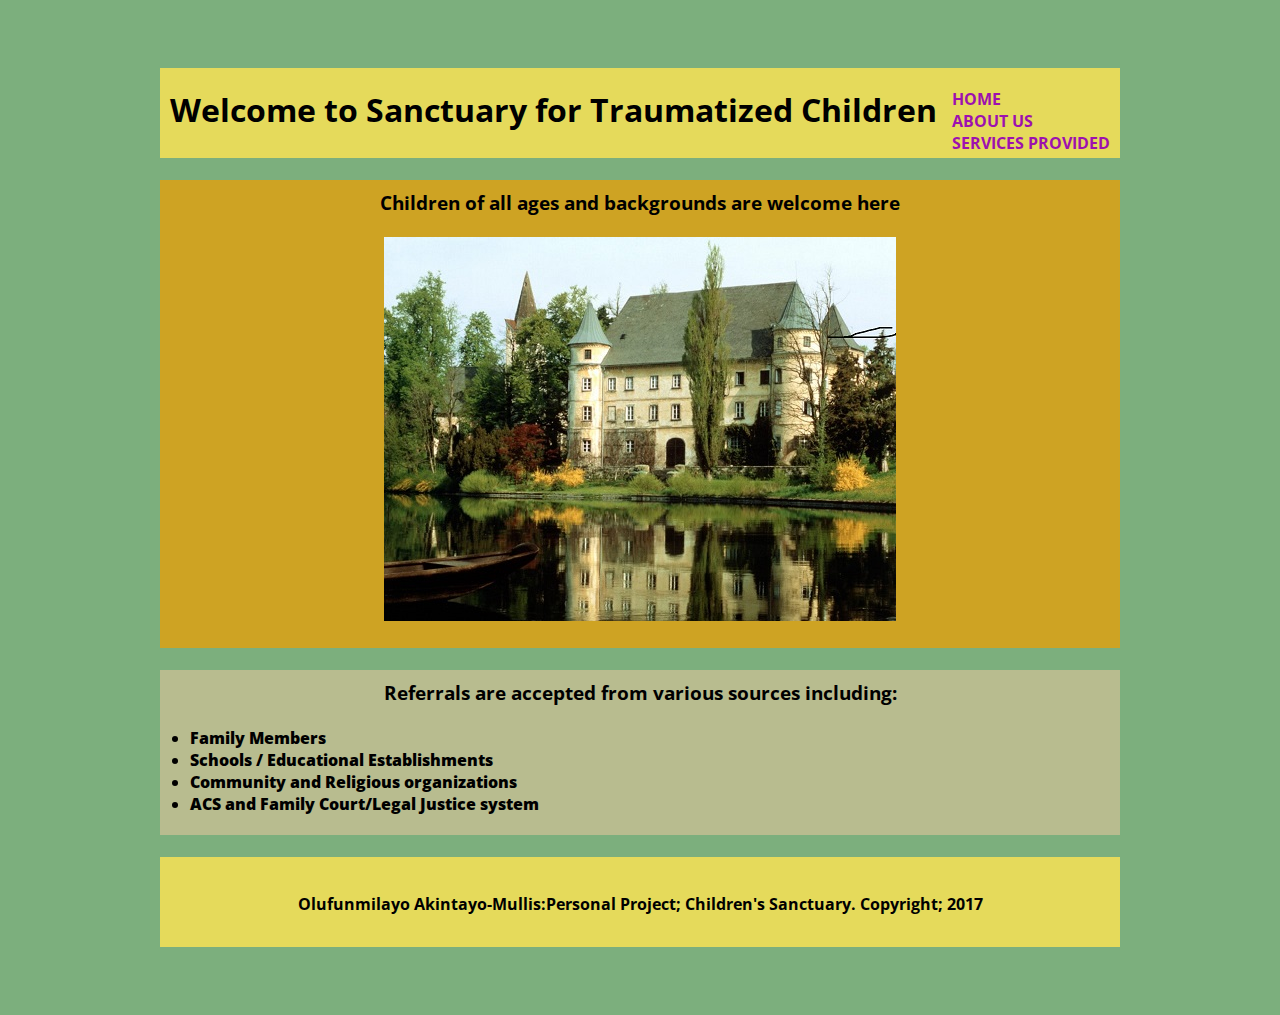
<file: index.html>
<!DOCTYPE html>
<html>
<head>
    <meta charset="utf-8">
    <meta name="viewport" content="width=device-width">
    <meta name="description" content="Home for traumatized children">
    <meta name="keywords" content="traumatized children, home for abused children">
    <meta name="author" content="Olufunmilayo Akintayo-Mullis">
    <title>Personal Project-Home for Traumatized Children - Welcome</title>
    <link rel="stylesheet" href="css/style.css">
    <!-- <style>
@import url('https://fonts.googleapis.com/css?family=Open+Sans');
</style> -->
</head>
  
<!-- The wireframe shows the <body></body> -->
  
<body>
   <div class="container">
     <header>
      <h1>Welcome to Sanctuary for Traumatized Children</h1>
        <nav>
           <ul>
            <li><a href="index.html"><strong>Home</strong></a></li>
            <li><a href="about.html"><strong>About Us</strong></a></li>
            <li><a href="services.html"><strong>Services Provided</strong></a></li>
           </ul>
        </nav>
     </header> <br>
     
<!--- There is only one section in this layout and it begins here. There are two articles in the section --->
    
       <section>
         
<!-- the frame is the same from page to page but the information provided changes according to the page. This is the index.html - home page -->
         
        <article id="article-one">
          <h3>Children of all ages and backgrounds are welcome here</h3><br>
            <img src="images/Sanctuary%20for%20Children%20(1).jpg"><br>
      </article> <br>
         
<!-- Note that image is inserted withing article-one, but not in article-two which contains only written information -->
         
      <article id="article-two">
        <h3>Referrals are accepted from various sources including:</h3><br>
            <ul>
              <li><h4><strong>Family Members</strong></h4></li>
                 <li><h4><strong> Schools / Educational Establishments</strong></h4></li>
                 <li><h4><strong> Community and Religious organizations</strong></h4></li>
                 <li><h4><strong>ACS and Family Court/Legal Justice system</strong></h4></li>
            </ul>
      </article>
    </section> <br>
     
<!--the footer content is the same on all the pages because it is the same author and copyright -->
     
    <footer>
      <p><strong>Olufunmilayo Akintayo-Mullis:Personal Project; Children's Sanctuary. Copyright; 2017</strong></p>
    </footer>
    </div>
  </body>
</html>
</file>
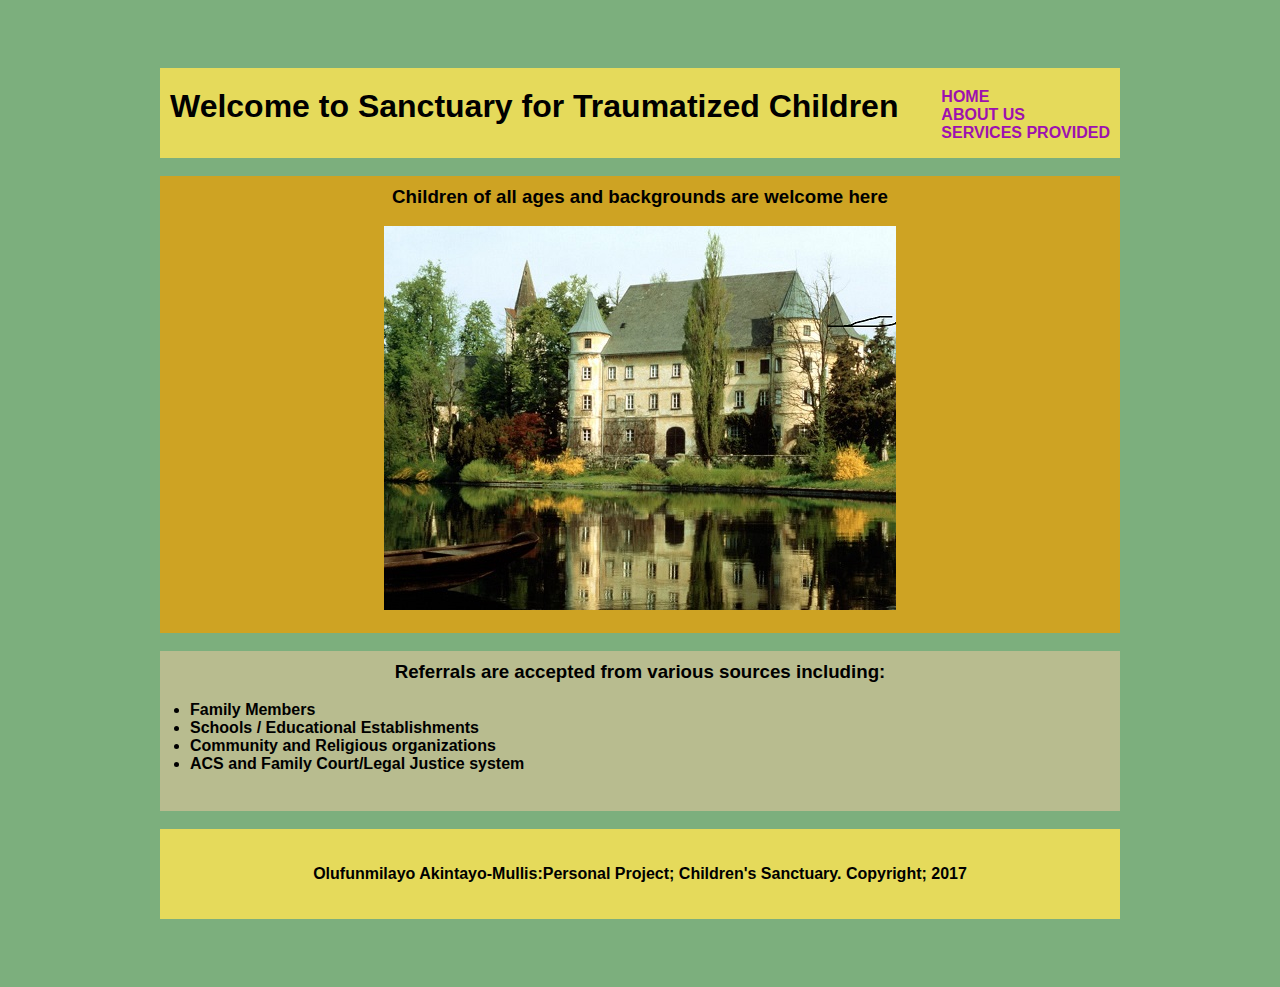
<file: sanctuaryhome-Phase-1 Coding Class - Final Personal Project/index.html>
<!DOCTYPE html>
<html>
<head>
    <meta charset="utf-8">
    <meta name="viewport" content="width=device-width">
    <meta name="description" content="Home for traumatized children">
    <meta name="keywords" content="traumatized children, home for abused children">
    <meta name="author" content="Olufunmilayo Akintayo-Mullis">
    <title>Personal Project-Home for Traumatized Children - Welcome</title>
  <link rel="stylesheet" href="css/style.css">
    <!-- <style>
@import url('https://fonts.googleapis.com/css?family=Open+Sans');
</style> -->
</head>
  
<!-- The wireframe shows the <body></body> -->
  
<body>
   <div class="container">
     <header>
      <h1>Welcome to Sanctuary for Traumatized Children</h1>
        <nav>
           <ul>
            <li><a href="index.html"><strong>Home</strong></a></li>
            <li><a href="about.html"><strong>About Us</strong></a></li>
            <li><a href="services.html"><strong>Services Provided</strong></a></li>
           </ul>
        </nav>
     </header> <br>
     
<!--- There is only one section in this layout and it begins here. There are two articles in the section --->
    
       <section>
         
<!-- the frame is the same from page to page but the information provided changes according to the page. This is the index.html - home page -->
         
        <article id="article-one">
          <h3>Children of all ages and backgrounds are welcome here</h3><br>
            <img src="images/Sanctuary%20for%20Children%20(1).jpg"><br>
      </article> <br>
         
<!-- Note that image is inserted withing article-one, but not in article-two which contains only written information -->
         
      <article id="article-two">
        <h3>Referrals are accepted from various sources including:</h3><br>
            <ul>
              <li><h4><strong>Family Members</strong></h4></li>
                 <li><h4><strong> Schools / Educational Establishments</strong></h4></li>
                 <li><h4><strong> Community and Religious organizations</strong></h4></li>
                 <li><h4><strong>ACS and Family Court/Legal Justice system</strong></h4></li>
            </ul>
      </article>
    </section> <br>
     
<!--the footer content is the same on all the pages because it is the same author and copyright -->
     
    <footer>
      <p><strong>Olufunmilayo Akintayo-Mullis:Personal Project; Children's Sanctuary. Copyright; 2017</strong></p>
    </footer>
    </div>
  </body>
</html>
</file>
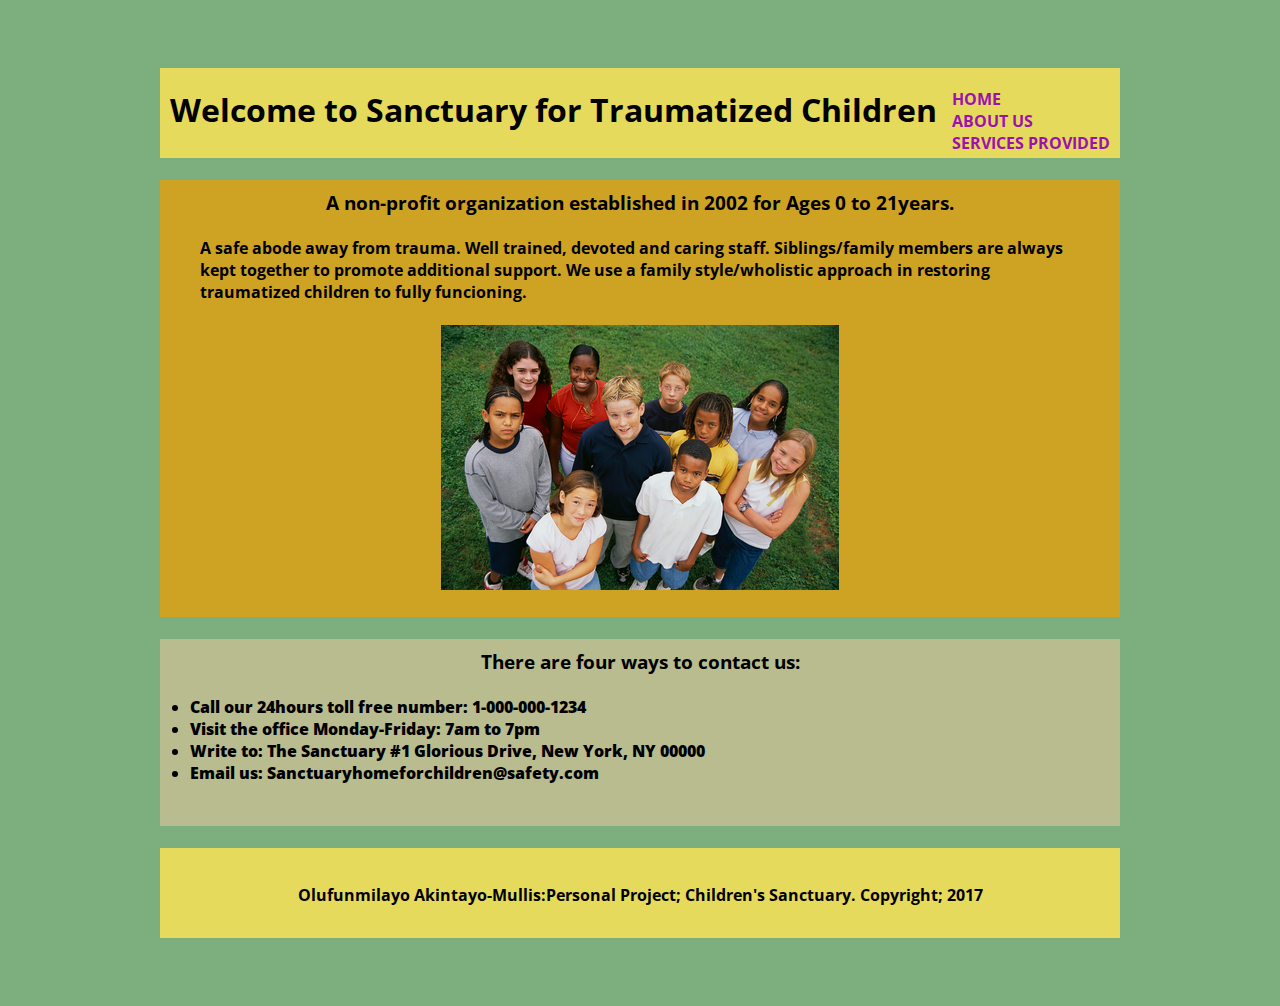
<file: about.html>
<!DOCTYPE html>
<html>
  <head>
    <meta charset="utf-8">
    <meta name="viewport" content="width=device-width">
    <meta name="description" content="Home for traumatized children">
    <meta name="keywords" content="traumatized children, home for abused children">
    <meta name="author" content="Olufunmilayo Akintayo-Mullis">
    <title>Personal Project-Home for Traumatized Children - Welcome</title>
    <link rel="stylesheet" href="css/style.css">
  </head>
    
<!-- The wireframe shows the <body></body> -->
    
  <body>
    <div class="container">
      <header>
        <h1>Welcome to Sanctuary for Traumatized Children</h1>
        <nav>
          <ul>
            <li><a href="index.html"><strong>Home</strong></a></li>
            <li><a href="about.html"><strong>About Us</strong></a></li>
            <li><a href="services.html"><strong>Services Provided</strong></a></li>
          </ul>
        </nav>
      </header> <br>
        
<!--- There is only one section in this layout and it begins here. There are two articles in the section --->
        
        <section>
            
<!-- the frame is the same from page to page but the information provided changes according to the page. This is the about.html page -->
            
          <article id="article-one">
              <h3> A non-profit organization established in 2002 for Ages 0 to 21years.</h3> <br> <h4>A safe abode away from trauma. Well trained, devoted and caring staff. Siblings/family members are always kept together to promote additional support. We use a family style/wholistic approach in restoring traumatized children to fully funcioning.</h4> <br>
              <img src="images/5299266966_c708c69fd3_b.jpg"> <br>
              
          </article><br>
            
<!-- Note that image is inserted withing article-one, but not in article-two which contains only written information -->
            
          <article id="article-two">
              <h3>There are four ways to contact us:</h3><br>
                <ul>
                  <li><h4><strong> Call our 24hours toll free number: 1-000-000-1234</strong></h4></li>
                  <li><h4><strong> Visit the office Monday-Friday: 7am to 7pm</strong></h4></li>
                  <li><h4><strong> Write to: The Sanctuary #1 Glorious Drive, New York, NY 00000</strong></h4></li>
                    <li><h4><strong> Email us: Sanctuaryhomeforchildren@safety.com</strong></h4></li>
                </ul> <br>
          </article> <br>
        </section>
        
<!--the footer content is the same on all the pages because it is the same author and copyright -->
        
      <footer>
        <p><strong>Olufunmilayo Akintayo-Mullis:Personal Project; Children's Sanctuary. Copyright; 2017</strong></p>
      </footer>
    </div>
  </body>
</html>
</file>
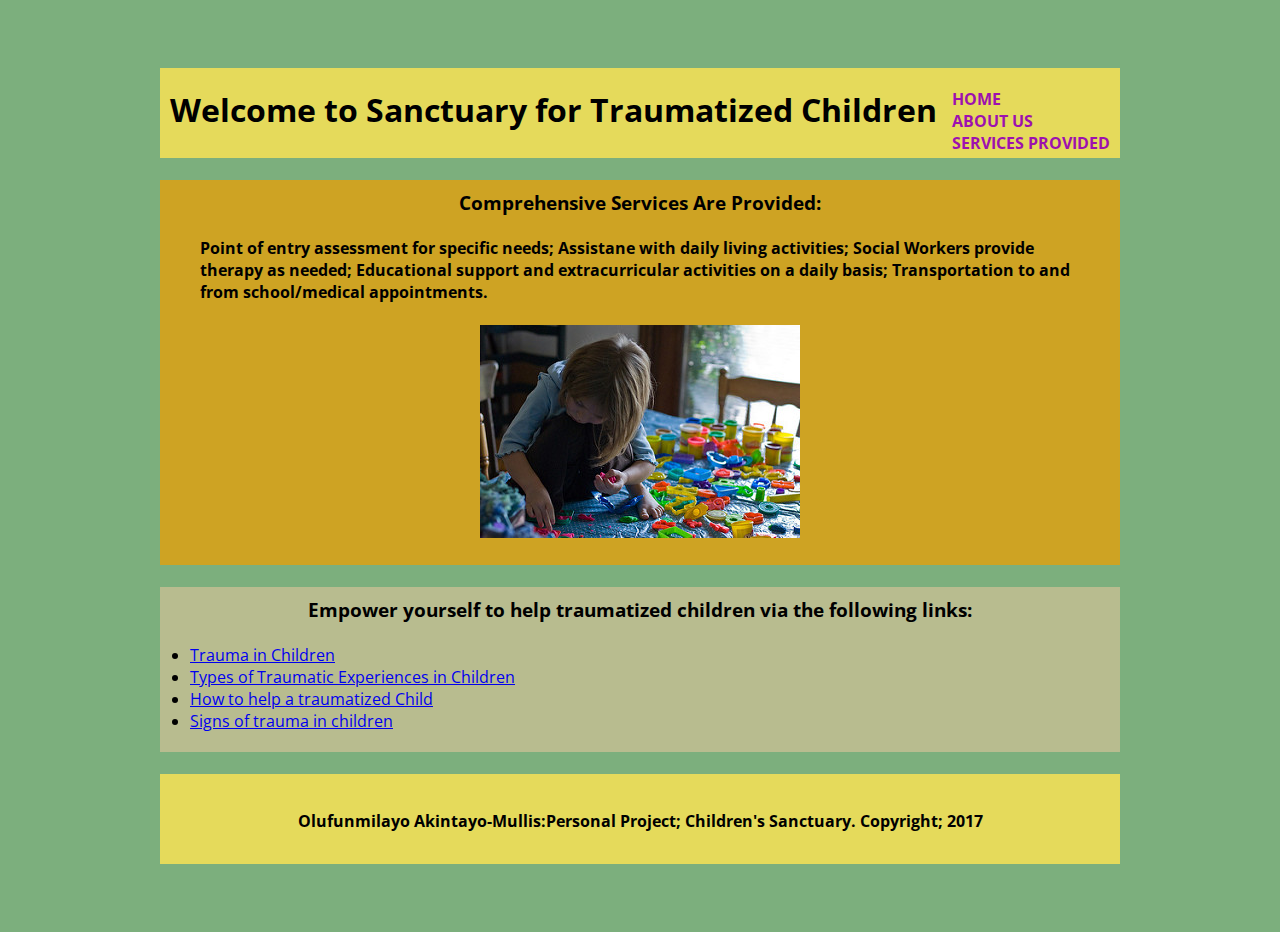
<file: services.html>
<!DOCTYPE html>
<html>
  <head>
    <meta charset="utf-8">
    <meta name="viewport" content="width=device-width">
    <meta name="description" content="Home for traumatized children">
    <meta name="keywords" content="traumatized children, home for abused children">
    <meta name="author" content="Olufunmilayo Akintayo-Mullis">
    <title>Personal Project-Home for Traumatized Children - Welcome</title>
    <link rel="stylesheet" href="css/style.css">
  </head>
  
<!-- The wireframe shows the <body></body> -->
  
  <body>
    <div class="container">
      <header>
        <h1>Welcome to Sanctuary for Traumatized Children</h1>
        <nav>
          <ul>
            <li><a href="index.html"><strong>Home</strong></a></li>
            <li><a href="about.html"><strong>About Us</strong></a></li>
            <li><a href="services.html"><strong>Services Provided</strong></a></li>
          </ul>
        </nav>
      </header> <br>
      
<!--- There is only one section in this layout and it begins here. There are two articles in the section --->
      
      <section>
        
<!-- the frame is the same from page to page but the information provided changes according to the page. This is the services.html page -->
        
        <article id="article-one">
          <h3>Comprehensive Services Are Provided:</h3><br>
          <h4>Point of entry assessment for specific needs; Assistane with daily living activities; Social Workers provide therapy as needed; Educational support and extracurricular activities on a daily basis; Transportation to and from school/medical appointments.</h4> <br>
            <img src="images/1580544658_7dd461445d_n.jpg"> <br>
        </article> <br>
        
<!-- Note that image is inserted withing article-one, but not in article-two which contains only written information -->
        
        <article id="article-two">
          <h3>Empower yourself to help traumatized children via the following links:</h3> <br>
            <ul>
              <li><a href="https://www.helpguide.org/articles/ptsd-trauma/coping-with-emotional-and-psychological-trauma.htm">Trauma in Children</a></li>
              <li><a href="https://www.ecmhc.org/tutorials/trauma/mod1_3.html">Types of Traumatic Experiences in Children</a></li>
              <li><a href="https:www.oprah.com/relationships/how-to-help-a-traumatized-child">How to help a traumatized Child</a></li>
              <li><a href="https://childmind.org/article/signs-trauma-children/">Signs of trauma in children</a></li>
            </ul>
        </article><br>
      </section>
      
<!--the footer content is the same on all the pages because it is the same author and copyright -->
      
      <footer>
        <p><strong>Olufunmilayo Akintayo-Mullis:Personal Project; Children's Sanctuary. Copyright; 2017</strong></p>
      </footer>
    </div>
  </body>
</html>
</file>
<file: css/style.css>
@import url('https://fonts.googleapis.com/css?family=Open+Sans');
/* Reset */
html, div, nav, header, section, article, img, h1, h2, h3, h4, h5, h6, ul, li, footer, container{
  
  margin: 0;
  padding: 0;
}

/* fonts from google Fonts - more at https://fonts .google.com*/



/* remember when you choose a font-family, give at least 3 options so that the user/visitor to your website, will have greater chance that his/her computer can use at least one of the three. Choose web-safe font combination from W3school */

body {
  font-family: 'Open Sans', 'Arial', sans-serif;
  background-color:#7caf7d;
  padding: 40px 0;
  font-size: 16px; 
}

.container {
  max-width: 960px;
  padding: 20px;
  margin: 0 auto;    
}
/* flex is used below in the header because it contains both h1 and nav in the same container/box */

header{
  display: flex;
  flex-direction: row;
  justify-content: space-between;
  background-color:#e5da5b; 
  min-height: 70px;
  text-decoration: none;
  padding-top: 20px;
  padding-left: 10px;
}

/* choose a font-size that will make the nav stand out clearly */

nav {
    padding-right: 10px;
    text-transform: uppercase;
}
nav ul {
    list-style-type: none;
    font-size: 16px;
}
nav li a {
  text-decoration: none; 
  color: #9d11af;
}


h1 {
  font-family: 'Open Sans', 'Arial', sans-serif;
  font-size: 32px;
  text-align: center;
}
h2 {
  font-family: 'Open Sans', 'Arial' sans-serif;
  font-size: 32px;
  text-align: center;
}
h3 {
    text-align:center;
    
  }

section{
 /*  @import url('https://fonts.googleapis.com/css?family=Open+Sans'); This is my only section and it has two articles*/
}
  
#article-one {
 background-color: #cea323;
 padding-top: 10px;
 padding-right: 40px;
 padding-bottom: 5px;
 padding-left: 40px;
 display: flex;
 flex-direction: column;
 justify-content: center;
 min-height: 300px;
}
#article-one img{
  margin: auto; 
}

#article-two {
  padding-top: 10px;
  background-color: #b8bc8f;
  text-decoration: none;
  min-height: 150px;
  
}
#article-two ul {
    padding-left: 30px;
    padding-bottom: 20px;   
}

footer {
  padding-top: 20px;
  background-color: #e5da5b;
  min-height: 70px;
  justify-content:center;
}
p{
text-align:center;
}
</file>
<file: sanctuaryhome-Phase-1 Coding Class - Final Personal Project/css/style.css>
/* Reset */
html, div, nav, header, section, article, img, h1, h2, h3, h4, h5, h6, ul, li, footer, container{
  
  margin: 0;
  padding: 0;
}

/* fonts from google Fonts - more at https://fonts .google.com*/

@import url('https://fonts.googleapis.com/css?family=Open+Sans');

/* remember when you choose a font-family, give at least 3 options so that the user/visitor to your website, will have greater chance that his/her computer can use at least one of the three. Choose web-safe font combination from W3school */

body {
  font-family: 'Open Sans', 'Arial', sans-serif;
  background-color:#7caf7d;
  padding: 40px 0;
  font-size: 16px; 
}

.container {
  max-width: 960px;
  padding: 20px;
  margin: 0 auto;    
}
/* flex is used below in the header because it contains both h1 and nav in the same container/box */

header{
  display: flex;
  flex-direction: row;
  justify-content: space-between;
  background-color:#e5da5b; 
  min-height: 70px;
  text-decoration: none;
  padding-top: 20px;
  padding-left: 10px;
}

/* choose a font-size that will make the nav stand out clearly */

nav {
    padding-right: 10px;
    text-transform: uppercase;
}
nav ul {
    list-style-type: none;
    font-size: 16px;
}
nav li a {
  text-decoration: none; 
  color: #9d11af;
}


h1 {
  font-family: 'Open Sans', 'Arial', sans-serif;
  font-size: 32px;
  text-align: center;
}
h2 {
  font-family: 'Open Sans', 'Arial' sans-serif;
  font-size: 32px;
  text-align: center;
}
h3 {
    text-align:center;
    
  }

section{
 /*  @import url('https://fonts.googleapis.com/css?family=Open+Sans'); This is my only section and it has two articles*/
}
  
#article-one {
 background-color: #cea323;
 padding-top: 10px;
 padding-right: 40px;
 padding-bottom: 5px;
 padding-left: 40px;
 display: flex;
 flex-direction: column;
 justify-content: center;
 min-height: 300px;
}
#article-one img{
  margin: auto; 
}

#article-two {
  padding-top: 10px;
  background-color: #b8bc8f;
  text-decoration: none;
  min-height: 150px;
  
}
#article-two ul {
    padding-left: 30px;
    padding-bottom: 20px;   
}

footer {
  padding-top: 20px;
  background-color: #e5da5b;
  min-height: 70px;
  justify-content:center;
}
p{
text-align:center;
}
</file>
